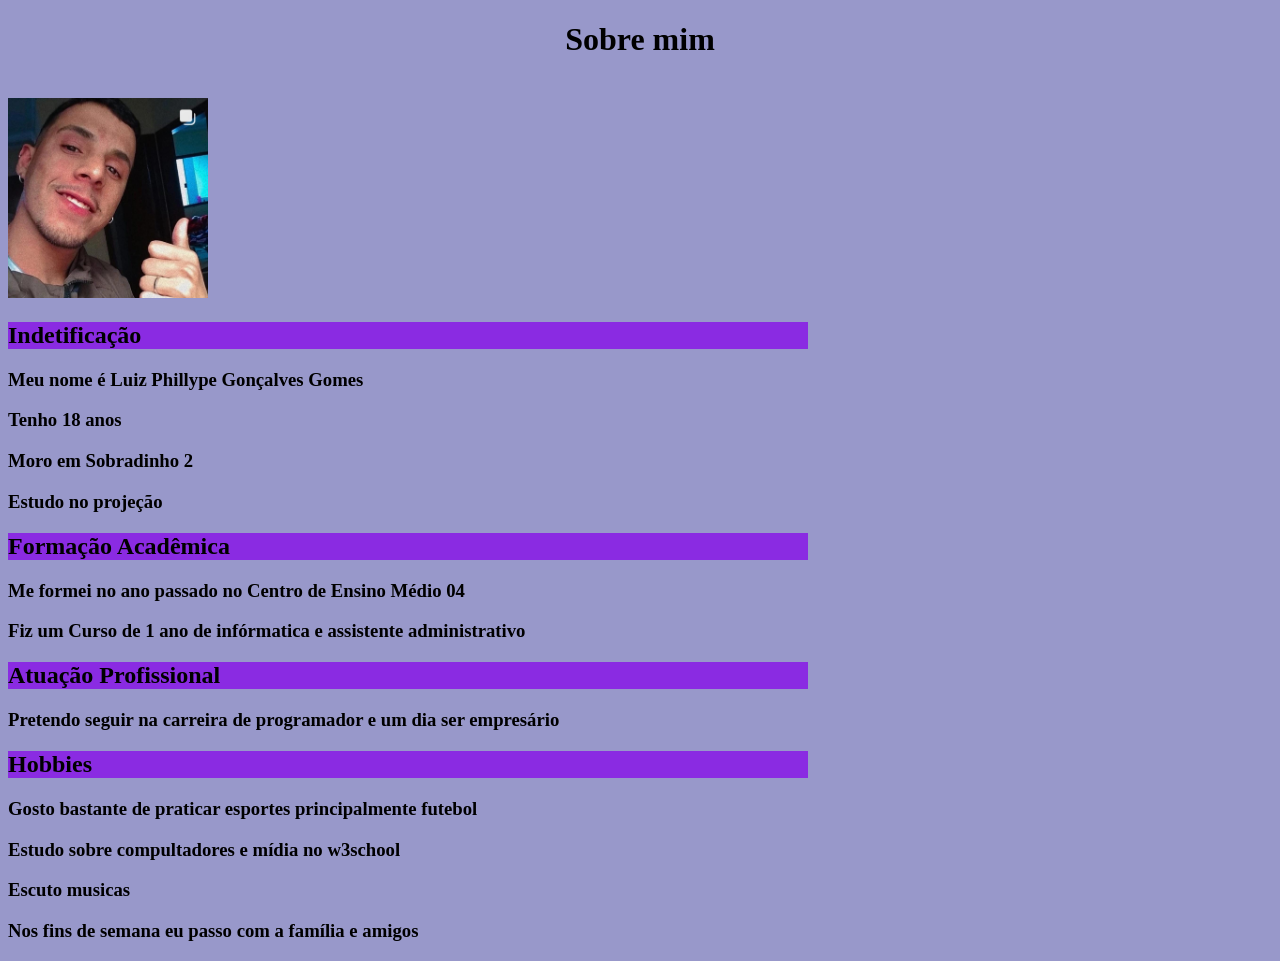
<file: index.html>
<!DOCTYPE html>
<html lang="en">
    <head>
        <meta charset="UTF-8">
            <meta http-equiv="X-UA-Compatible" content="IE=edge">
        <meta name="viewport" content="width=device-width, initial-scale=1.0">
            <title>Portifolio Pesooal</title>
        <link rel="stylesheet" href="css/style.css">
    </head>
    <body>
        <h1 class="h1">Sobre mim</h1>
            <br>
            <a href="https://www.instagram.com/luiz.goncalves73/" target="_blank" >
                <img src="img/lp.png" alt="meu link" title="Meu Instagram" class="img"/>
                </a>
      
         <h2 class="oi"> Indetificação </h2>
                 <h3> Meu nome é Luiz Phillype Gonçalves Gomes </h3>
         <h3>Tenho 18 anos</h3>
            <h3>Moro em Sobradinho 2 </h3>
         <h3>Estudo no projeção  </h3>
   

    
         <H2 class="oi2"> Formação Acadêmica </H2>
            <h3> Me formei no ano passado no Centro de Ensino Médio 04</h3>
         <h3>Fiz um Curso de 1 ano de infórmatica e assistente administrativo</h3>
   
                 <h2 class="oi3">Atuação Profissional</h2>
            <h3>Pretendo seguir na carreira de programador e um dia ser empresário</h3>
    
         <h2 class="oi4">Hobbies</h2>
          <h3>Gosto bastante de praticar esportes principalmente futebol</h3>
              <h3> Estudo sobre compultadores e mídia no  w3school  </h3>
         <h3>Escuto musicas</h3>
             <h3> Nos fins de semana eu passo com a família e amigos</h3>
    
            
            
            </body>
</html>
</file>
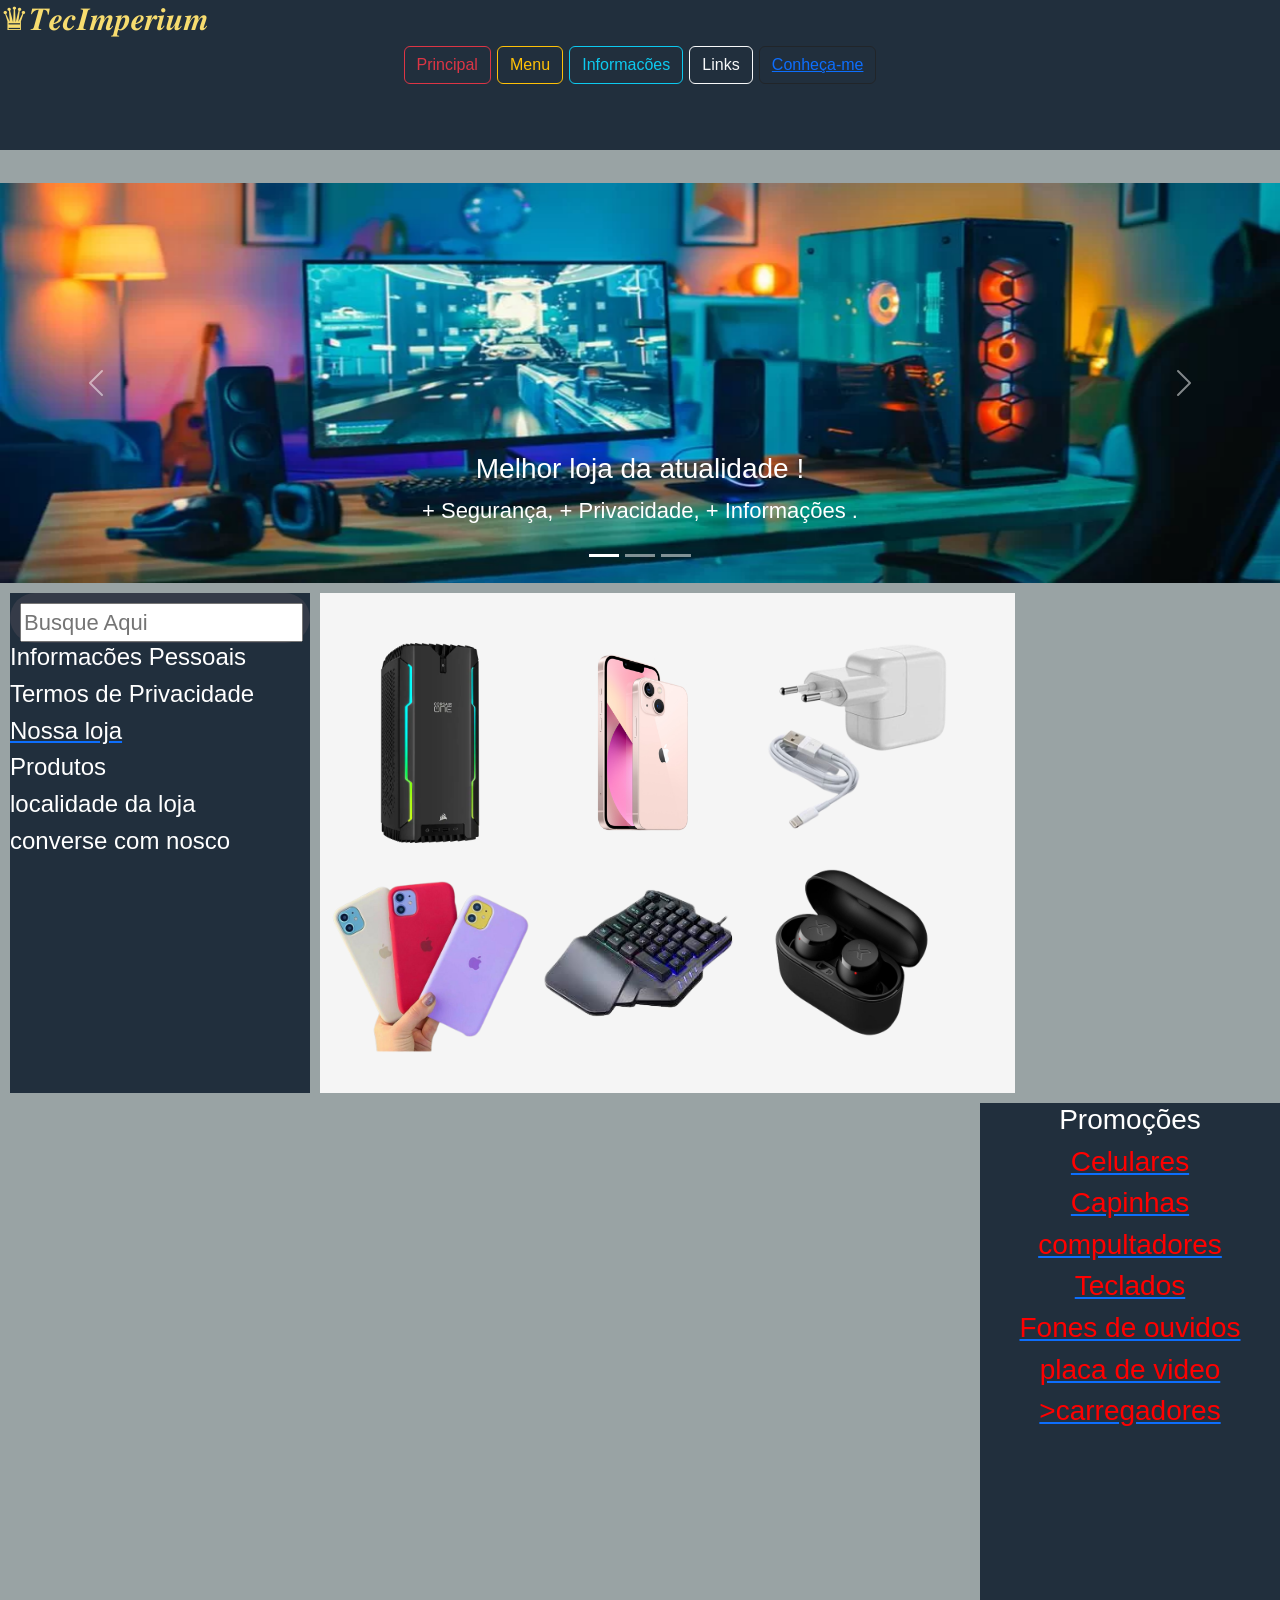
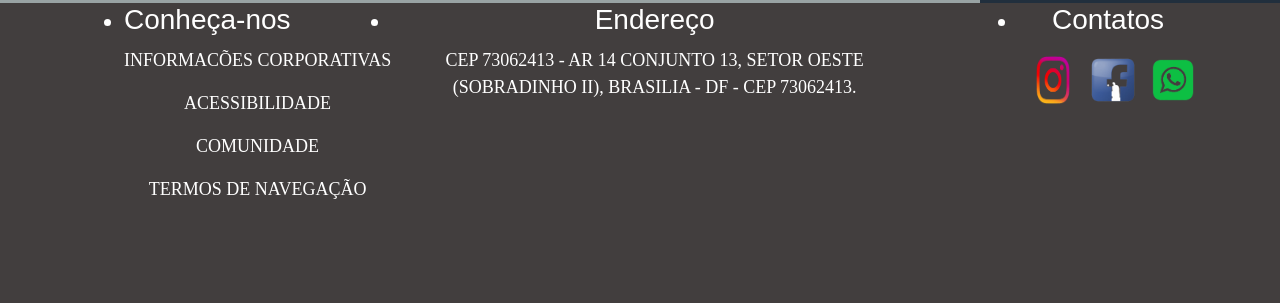
<file: layout.html>
<!DOCTYPE html>
<html lang="en">
<head>
  <link rel="stylesheet" href="css1/layout.css">
    <link rel="stylesheet" href="https://stackpath.bootstrapcdn.com/bootstrap/4.4.1/css/bootstrap.min.css" integrity="sha384-Vkoo8x4CGsO3+Hhxv8T/Q5PaXtkKtu6ug5TOeNV6gBiFeWPGFN9MuhOf23Q9Ifjh" crossorigin="anonymous">
    <script src="https://code.jquery.com/jquery-3.4.1.slim.min.js" integrity="sha384-J6qa4849blE2+poT4WnyKhv5vZF5SrPo0iEjwBvKU7imGFAV0wwj1yYfoRSJoZ+n" crossorigin="anonymous"></script>
    <script src="https://cdn.jsdelivr.net/npm/popper.js@1.16.0/dist/umd/popper.min.js" integrity="sha384-Q6E9RHvbIyZFJoft+2mJbHaEWldlvI9IOYy5n3zV9zzTtmI3UksdQRVvoxMfooAo" crossorigin="anonymous"></script>
    <script src="https://stackpath.bootstrapcdn.com/bootstrap/4.4.1/js/bootstrap.min.js" integrity="sha384-wfSDF2E50Y2D1uUdj0O3uMBJnjuUD4Ih7YwaYd1iqfktj0Uod8GCExl3Og8ifwB6" crossorigin="anonymous"></script>
    <meta charset="UTF-8">
    <meta http-equiv="X-UA-Compatible" content="IE=edge">
    <meta name="viewport" content="width=device-width, initial-scale=1.0">
    <link href="https://cdn.jsdelivr.net/npm/bootstrap@5.2.0-beta1/dist/css/bootstrap.min.css" rel="stylesheet">
    <title>Página de ínicio</title>
    <style>
l
        *{
            margin: 0;
            padding: 0;
        }
        body{
            font-family: Arial, Helvetica, sans-serif;
            font-size: 22px;
            background-color: #99A3A4 ;
        }
        #cabecalho {
            height: 150px ;
            width: 100%;
            background-color:#212F3D ;
            text-align: center;
        }

       #menu{
        height: 500px;
        width: 300px;
        background-color: #212F3D;
        float: left;
        margin-left: 10px;
        margin-top: 10px;
       }

       #principal{
        height: 500px;
       width: 695px;
       background-color: whitesmoke;
       float: left ;
       margin-top: 10px;
        margin-left: 10px;
    }
        #lado{
            height: 500px;
        width: 300px;
        background-color: #212F3D;
        float: right ;
        margin-top: 10px;
        margin-left: 10px;
        }

        #rodapé{
            height: 300px ;
            background-color: rgb(66, 62, 62);
            clear: both;
            margin-top: 10px;
            margin-left: 0px;
        }
        
        #btn-outline-danger{
          margin-right: 10%;
        }
        h2{
          color: #F7DC6F;
        }
    
     
        
    </style>
</head>
<body>
    <div id="cabecalho">
        <h2>♛𝑻𝒆𝒄𝑰𝒎𝒑𝒆𝒓𝒊𝒖𝒎</h2>
        
<button type="button" class="btn btn-outline-danger">Principal</button>
<button type="button" class="btn btn-outline-warning">Menu</button>
<button type="button" class="btn btn-outline-info">Informacões</button>
<button type="button" class="btn btn-outline-light">Links</button>
<button type="button" class="btn btn-outline-dark"> <a href="index.html" target="_blank">Conheça-me</a></button>
    </div>
<br>
<div id="carouselExampleCaptions" class="carousel slide" data-ride="carousel">
  <ol class="carousel-indicators">
    <li data-target="#carouselExampleCaptions" data-slide-to="0" class="active"></li>
    <li data-target="#carouselExampleCaptions" data-slide-to="1"></li>
    <li data-target="#carouselExampleCaptions" data-slide-to="2"></li>
  </ol>
  <div class="carousel-inner">
    <div class="carousel-item active">
      <img src="img/pkd.webp"  height="400" width="400" class="d-block w-100" alt="...">
      <div class="carousel-caption d-none d-md-block">
        <h3>Melhor loja da atualidade !</h3>
        <p>+ Segurança, + Privacidade, + Informações .</p>
      </div>
    </div>
    <div class="carousel-item">
      <img src="img/c2.jpg" height="400" width="400" class="d-block w-100" alt="...">
      <div class="carousel-caption d-none d-md-block">
        <h3>Aqui você acha !</h3>
        <p>celulares, capinhas, carregadores, compultadores e muito mais...</p>
      </div>
    </div>
    <div class="carousel-item">
      <img src="img/img3.webp" height="400" width="400" class="d-block w-100" alt="...">
      <div class="carousel-caption d-none d-md-block">
        <h3>Promoções</h3>
        <p>Black Friday 2022 - Até 70% Off.</p>
      </div>
    </div>
  </div>
  <a class="carousel-control-prev" href="#carouselExampleCaptions" role="button" data-slide="prev">
    <span class="carousel-control-prev-icon" aria-hidden="true"></span>
    <span class="sr-only">Previous</span>
  </a>
  <a class="carousel-control-next" href="#carouselExampleCaptions" role="button" data-slide="next">
    <span class="carousel-control-next-icon" aria-hidden="true"></span>
    <span class="sr-only">Next</span>
  </a>
</div>

    <div id="menu">
        <div class="search-box">
          <input class="search-txt" type="text" name="" placeholder="Busque Aqui">
          <a class="search-btn" href="#"> </a>
        </div>
        <h4 class="pro">Informacões Pessoais</h4>
        <h4 class="pro">Termos de Privacidade</h4>
        <a href="https://www.instagram.com/luiz.goncalves73/" target="_blank" > <h4 class="pro">Nossa loja </h4></a>
        <h4 class="pro"> Produtos</h4>
        <h4 class="pro">localidade da loja</h4>
        <h4 class="pro"> converse com nosco </h4>
    </div>

    <div id="principal">
         <a href="https://www.instagram.com/luiz.goncalves73/" target="_blank" > <img src="img/V1.png_515Wx515H" alt="meu link" title="Compre agora" class="img"/></a>
         <a href="https://www.instagram.com/luiz.goncalves73/" target="_blank" > <img src="img/IPH.webp" alt="meu link" title="Compre agora" class="img1"/></a>
         <a href="https://www.instagram.com/luiz.goncalves73/" target="_blank" > <img src="img/v3-removebg-preview.png" alt="meu link" title="Compre agora" class="img2"/></a>
         <a href="https://www.instagram.com/luiz.goncalves73/" target="_blank" > <img src="img/capinha-removebg-preview.png" alt="meu link" title="Compre agora" class="img3"/></a>
         <a href="https://www.instagram.com/luiz.goncalves73/" target="_blank" > <img src="img/teclado-removebg-preview.png" alt="meu link" title="Compre agora" class="img4"/></a>
         <a href="https://www.instagram.com/luiz.goncalves73/" target="_blank" > <img src="img/phone-removebg-preview.png" alt="meu link" title="Compre agora" class="img5"/></a>
        </div>

    <div id="lado">
      
      <center>
        <h3 class="pro">Promoções</h3>
      <a href="https://www.instagram.com/luiz.goncalves73/" target="_blank" ><h3 class="link">Celulares</h3> </a>
     
      <a href="https://www.instagram.com/luiz.goncalves73/" target="_blank" ><h3 class="link"> Capinhas</h3></a>
      
      <a href="https://www.instagram.com/luiz.goncalves73/" target="_blank" > <h3 class="link">compultadores</h3></a>
      
      <a href="https://www.instagram.com/luiz.goncalves73/" target="_blank" > <h3 class="link">Teclados</h3></a>
    
      <a href="https://www.instagram.com/luiz.goncalves73/" target="_blank" > <h3 class="link">Fones de ouvidos</h3></a>
     
      <a href="https://www.instagram.com/luiz.goncalves73/" target="_blank" > <h3 class="link">placa de video</h3></a>
      
      <a href="https://www.instagram.com/luiz.goncalves73/" target="_blank" > <h3 class="link">>carregadores</h3></a>
    </center>
    </div>

    <div id="rodapé">
      <section class="footer">
<div class="container">
<ul>
<li class="grid-8"> <h3>Conheça-nos </h3>
<p> Informacões corporativas</p>
<p> acessibilidade </p>
<p> comunidade</p>
<p> termos de navegação </p>
</li>

<li class="grid-4"><h3> Contatos</h3>
  <img src="img/inst-removebg-preview.png" alt="instagram" class="ic">
  <img src="img/fsce1-removebg-preview.png" alt="facebook" class="ic2">
  <img src="img/whats-removebg-preview.png" alt=" whatszapp" class="ic">
</li>

<Li class="grid-45"><h3> Endereço</h3></Li>
<p>CEP 73062413 - AR 14 Conjunto 13, Setor Oeste (Sobradinho II), Brasilia - DF - CEP 73062413.</p>
</ul>
</div>
      </section>
       
    </div>

</body>
</html>
</file>
<file: css/style.css>
body{ 
        background-color: rgb(152, 152, 202);
    }

.oi{ 
     background-color: blueviolet; 
     width: 800px;
    }

.oi2{
     background-color: blueviolet; 
        width: 800px;
    }

.oi3{
     background-color: blueviolet;
        width: 800px;
    }

.oi4{
        background-color: blueviolet;
     width: 800px;
    }

.h1{
     text-align: center;
    }

    .cn{
        text-align: center;
    }

.d1{
     width: 50%;
      border: 2px solid #000;
      height: 25px;
      font-size: 15px;
      padding-left:10px;
      
    }

.d2{
        width: 50%;
        border: 2px solid #000;
       height: 25px;
       font-size: 15px;
       padding-left:10px ;
}

.d4{
    width: 50%;
    border: 2px solid #000;
   height: 25px;
   font-size: 15px;
   padding-left:10px ;
}


    .en{
        width: 10%;
        height: 30px;
    }

    .img{
        width: 200px;
        height: 200px;
    }
</file>
<file: css1/layout.css>
body{
    
}
h2{
   text-align: left;
}
.img{
    width: 200px;
    height: 200px;
    float: left;
    margin-left: 10px;
    margin-top: 50px;
}
.img1{
    width: 200px;
    height: 200px;
    float: left;
    margin-left: 10px;
    margin-top: 50px;
}
.img2{
    width: 200px;
    height: 200px;
    float: left;
    margin-left: 10px;
    margin-top: 50px;
}
.img3{
    width: 200px;
    height: 200px;
    float: left;
    margin-left: 10px;
    margin-top: 10px;
}
.img4{
    width: 200px;
    height: 200px;
    float: left;
    margin-left: 10px;
    margin-top: 10px;
}
.img5{
    width: 200px;
    height: 200px;
    float: left;
    margin-left: 10px;
    margin-top: 10px;
}

.footer{
    height: 150px;
    
}

.footer h2{
    font-family:'Times New Roman', Times, serif;
    font-size: 30px;
    font-weight: bold;
    text-transform: uppercase;
    margin-top: 50px;
    text-align: center;
    color: white;
}

.footer p {
    font-family:'Times New Roman', Times, serif;
    font-size: 18px;
    font-weight: lighter;
    text-transform: uppercase;
    margin-top: 10px;
    text-align: center;
    color: white;
}

.ic{
    width: 50px;
    height: 50px;
    float: left;
    margin-left: 10px;
    margin-top: 10px;
}
.ic2{
    width: 50px;
    height: 50px;
    float: left;
    margin-left: 10px;
    margin-top: 10px;

}
.grid-8{
    text-align: left;
    float: left;
    margin-left: 10px;
    color: white; 
    
}
.grid-4{
    text-align: center;
    float: right;
    margin-left: 100px;
    color: white;
    
}
.grid-45{
    text-align: center;
    color: white;
    margin-left: 100px;
    
}
.pro{
    color: white;
}

.search-box{
    
    top: 50%;
    left: 50px;
    background: #353b48;
    height: 50px;
    border-radius: 40px;
    padding: 10px;
}

.link{
  color: red;
}
</file>
